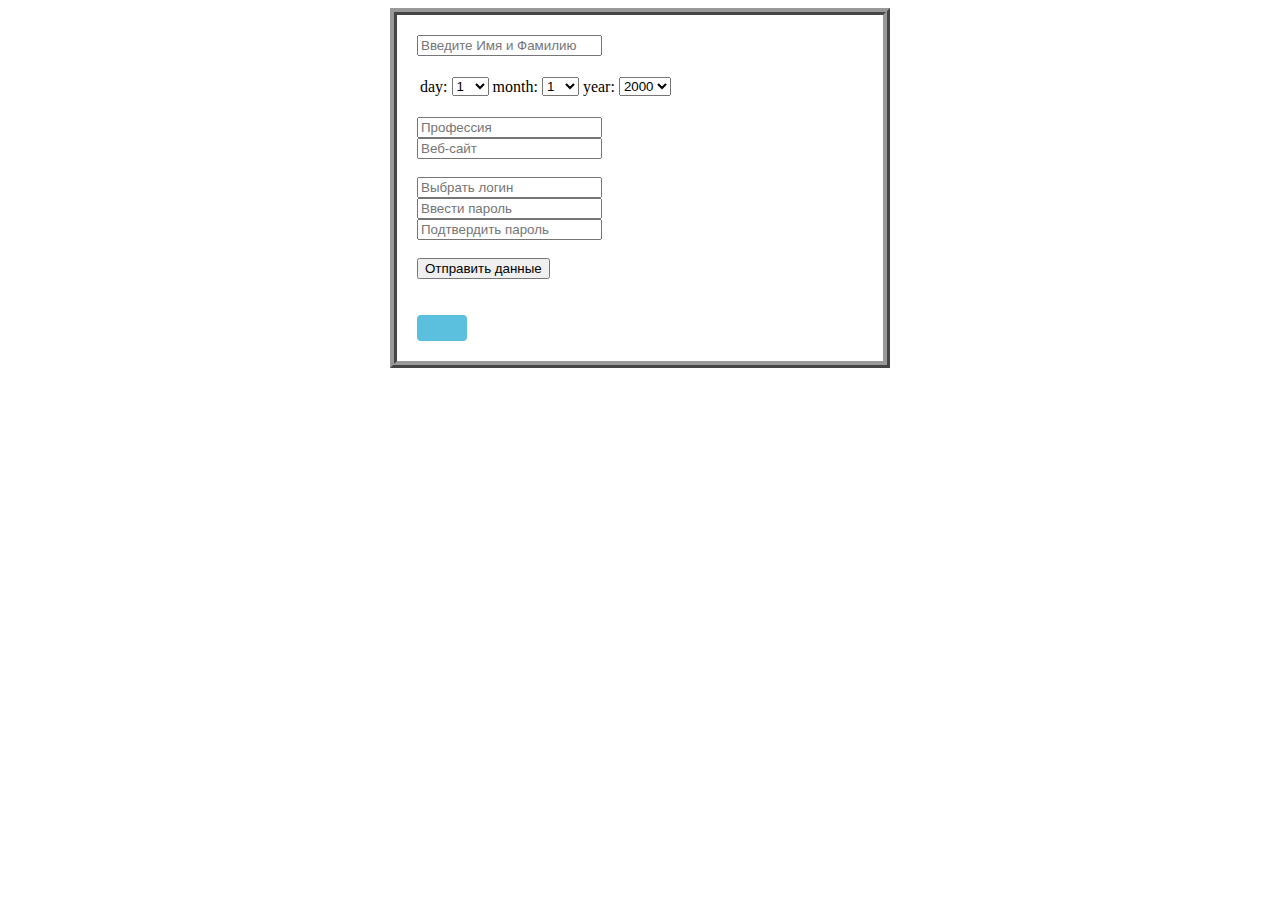
<file: ancketa.html>
<!DOCTYPE html>
<html lang="en">
<head>
    <meta charset="UTF-8">
    <title> Ancketa</title>
    <link href='style_ancketa.css' rel='stylesheet' type='text/css'>
</head>
<body>

<form method="post" action="register.php">
    <input type="text" name="name"  placeholder="Введите Имя и Фамилию ">
    <br>
    <br>
    <table>
        <tr>
            <td>
                day:
            </td>
            <td>
                <select name="day">
                    <option 1>1</option>
                    <option 1> 2</option>
                    <option 1> 3</option>
                    <option 1> 4</option>
                    <option 1> 5</option>
                    <option 1> 6</option>
                    <option 1> 7</option>
                    <option 1> 8</option>
                    <option 1> 9</option>
                    <option 1> 10</option>
                    <option 1> 11</option>
                    <option 1> 12</option>
                    <option 1> 13</option>
                    <option 1> 14</option>
                    <option 1> 15</option>
                    <option 1> 16</option>
                    <option 1> 17</option>
                    <option 1> 18</option>
                    <option 1> 19</option>
                    <option 1> 20</option>
                    <option 1> 21</option>
                    <option 1> 22</option>
                    <option 1> 23</option>
                    <option 1> 24</option>
                    <option 1> 25</option>
                    <option 1> 26</option>
                    <option 1> 27</option>
                    <option 1> 28</option>
                    <option 1> 29</option>
                    <option 1> 30</option>
                    <option 1> 31</option>
                </select>

                <td> month:</td>
            <td>
                <select name="month">
                    <option value="1"> 1</option>
                    <option value="2"> 2</option>
                    <option 1> 3</option>
                    <option 1> 4</option>
                    <option 1> 5</option>
                    <option 1> 6</option>
                    <option 1> 7</option>
                    <option 1> 8</option>
                    <option 1> 9</option>
                    <option 1> 10</option>
                    <option 1> 11</option>
                    <option 1> 12</option>
                </select>

            <td> year:</td>
            <td>
                <select name="year">
                    <option 1> 2000</option>
                    <option 1> 1998</option>
                    <option 1> 1998</option>
                    <option 1> 1997</option>
                    <option 1> 1996</option>
                    <option 1> 1995</option>
                    <option 1> 1994</option>
                    <option 1> 1993</option>
                    <option 1> 1992</option>
                    <option 1> 1991</option>
                    <option 1> 1990</option>
                    <option 1> 1989</option>
                    <option 1> 1988</option>
                    <option 1> 1987</option>
                    <option 1> 1986</option>
                    <option 1> 1985</option>
                    <option 1> 1984</option>
                    <option 1> 1983</option>
                    <option 1> 1982</option>
                    <option 1> 1981</option>
                    <option 1> 1980</option>
                    <option 1> 1979</option>
                    <option 1> 1979</option>
                    <option 1> 1978</option>
                    <option 1> 1977</option>
                    <option 1> 1976</option>
                    <option 1> 1975</option>
                    <option 1> 1974</option>
                    <option 1> 1973</option>
                    <option 1> 1972</option>
                    <option 1> 1971</option>
                    <option 1> 1970</option>
                </select>
        </tr>
    </table>
    <br>
    <input type="text" name="profession" placeholder="Профессия">
    <br>
    <input type="text" name="website" placeholder="Веб-сайт">
    <br>
    <br>
    <input type="text" name="login" placeholder="Выбрать логин">
    <br>
    <input type="text" name="password1" placeholder="Ввести пароль">
    <br>
    <input type="text" name="password2" placeholder="Подтвердить пароль">
    <br>
    <br>

    <input type="submit" value="Отправить данные">
    <br>
    <br>
    <br>
    <i class="icon-twitter"></i>
    <a href="#" class="btn btn-info" onclick="window.open(
				      'https://twitter.com/share?url='+encodeURIComponent('http://bootsnipp.com/snippets/featured/login-and-register-tabbed-form')+'&amp;text='+encodeURIComponent('I shared a cool #snippet on @bootsnipp  :') + '&amp;count=none/',
				      'twitter-share-dialog',
				      'width=100,height=100,top='+((screen.height - 500) / 2)+',left='+((screen.width - 700)/2 ));
				    return false;">
        <i class="icon-twitter"></i>
    </a>
</form>


    </body>
</html>
</file>
<file: style_ancketa.css>
form {
    border: 7px ridge #999999;
    display: block;
    padding: 20px;
    margin: 0 auto;
    width:500px;
    background: url('https://dl.dropboxusercontent.com/u/11294959/Devionity/stripe.png');
}
element.style {
}
a [class^="icon-"], a [class*=" icon-"] {
    display: inline;
}
[class^="icon-"], [class*=" icon-"] {
    display: inline;
    width: 50px;
    height: 50px;
    line-height: normal;
    vertical-align: baseline;
    background-image: none;
    background-position: 0% 0%;
    background-repeat: repeat;
    margin-top: 0;
}
[class^="icon-"], [class*=" icon-"] {
    font-family: FontAwesome;
    font-weight: normal;
    font-style: normal;
    text-decoration: inherit;
    -webkit-font-smoothing: antialiased;
}
* {
    -webkit-box-sizing: border-box;
    -moz-box-sizing: border-box;
    box-sizing: border-box;
}
user agent stylesheeti, cite, em, var, address, dfn {
    font-style: italic;
}
Inherited from a.btn.btn-info
.btn-info.active, .btn-info.focus, .btn-info:active, .btn-info:focus, .btn-info:hover, .open>.dropdown-toggle.btn-info {
    color: #fff;
    background-color: #31b0d5;
    border-color: #269abc;
}
.btn.focus, .btn:focus, .btn:hover {
    color: #333;
    text-decoration: none;
}
a:focus, a:hover {
    color: #23527c;
    text-decoration: underline;
}
.btn-info {
    color: #fff;
    background-color: #5bc0de;
    border-color: #46b8da;
}
.btn {
    display: inline-block;
    padding: 12px 24px;
    margin-bottom: 0;
    font-size: 14px;
    font-weight: 400;
    line-height: 2;
    text-align: center;
    white-space: nowrap;
    vertical-align: middle;
    -ms-touch-action: manipulation;
    touch-action: manipulation;
    cursor: pointer;
    -webkit-user-select: none;
    -moz-user-select: none;
    -ms-user-select: none;
    user-select: none;
    background-image: none;
    border: 1px solid transparent;
    border-radius: 4px;
}
a {
    color: #337ab7;
    text-decoration: none;
}
user agent stylesheeta:-webkit-any-link {
    color: -webkit-link;
    text-decoration: underline;
    cursor: auto;
}
</file>
